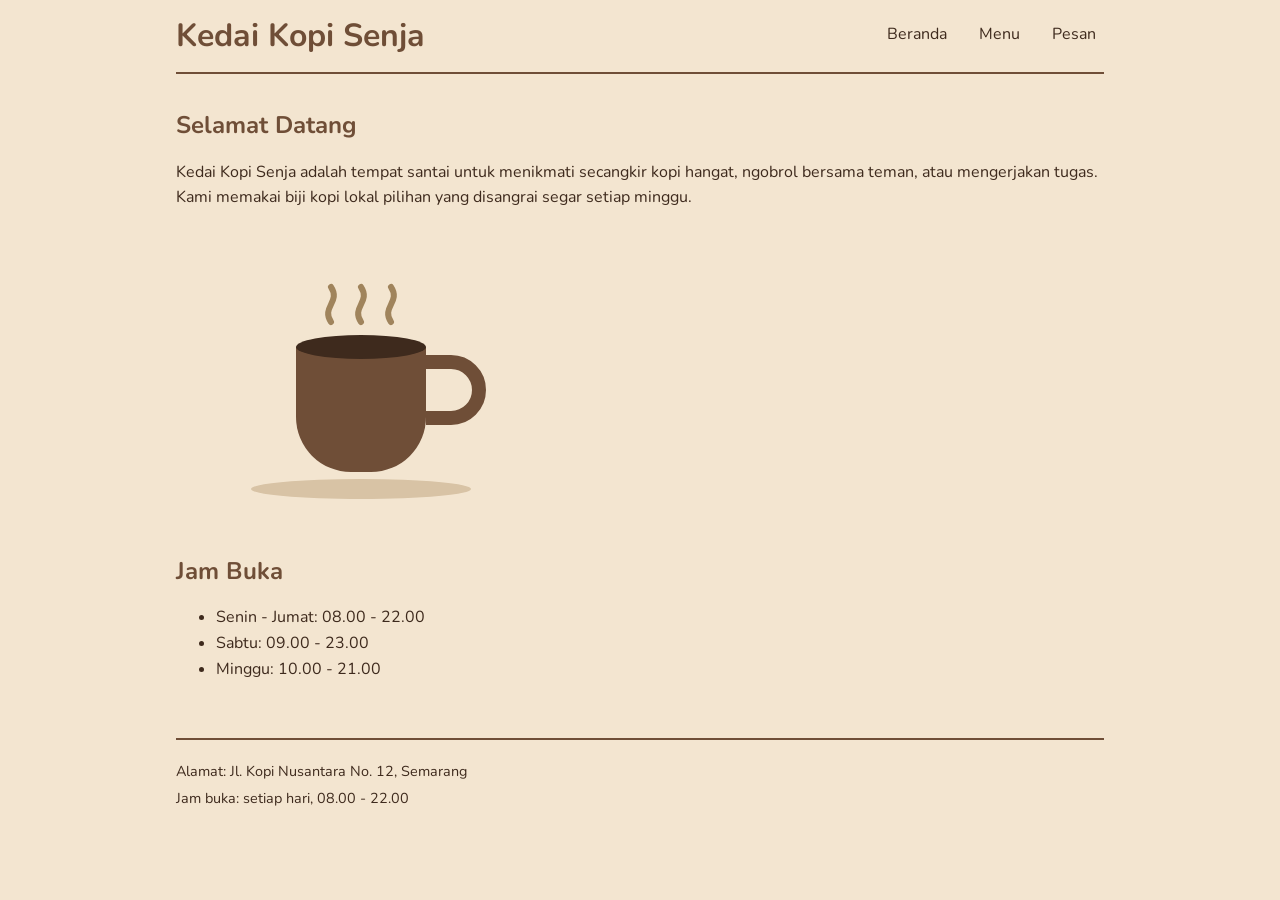
<file: index.html>
<!DOCTYPE html>
<html lang="id">
<head>
  <meta charset="utf-8">
  <meta name="viewport" content="width=device-width, initial-scale=1">
  <title>Beranda - Kedai Kopi Senja</title>
  <link rel="stylesheet" href="css/style.css">
</head>
<body>
  <header>
    <h1>Kedai Kopi Senja</h1>
    <nav>
      <ul>
        <li><a href="index.html">Beranda</a></li>
        <li><a href="menu.html">Menu</a></li>
        <li><a href="pesan.html">Pesan</a></li>
      </ul>
    </nav>
  </header>

  <main>
    <section>
      <h2>Selamat Datang</h2>
      <p>Kedai Kopi Senja adalah tempat santai untuk menikmati secangkir kopi hangat, ngobrol bersama teman, atau mengerjakan tugas. Kami memakai biji kopi lokal pilihan yang disangrai segar setiap minggu.</p>
      <img src="img/kedai.svg" alt="Ilustrasi secangkir kopi panas yang mengeluarkan uap di atas meja" width="400" height="300">
    </section>

    <section>
      <h2>Jam Buka</h2>
      <ul>
        <li>Senin - Jumat: 08.00 - 22.00</li>
        <li>Sabtu: 09.00 - 23.00</li>
        <li>Minggu: 10.00 - 21.00</li>
      </ul>
    </section>
  </main>

  <footer>
    <p>Alamat: Jl. Kopi Nusantara No. 12, Semarang</p>
    <p>Jam buka: setiap hari, 08.00 - 22.00</p>
  </footer>
</body>
</html>
</file>
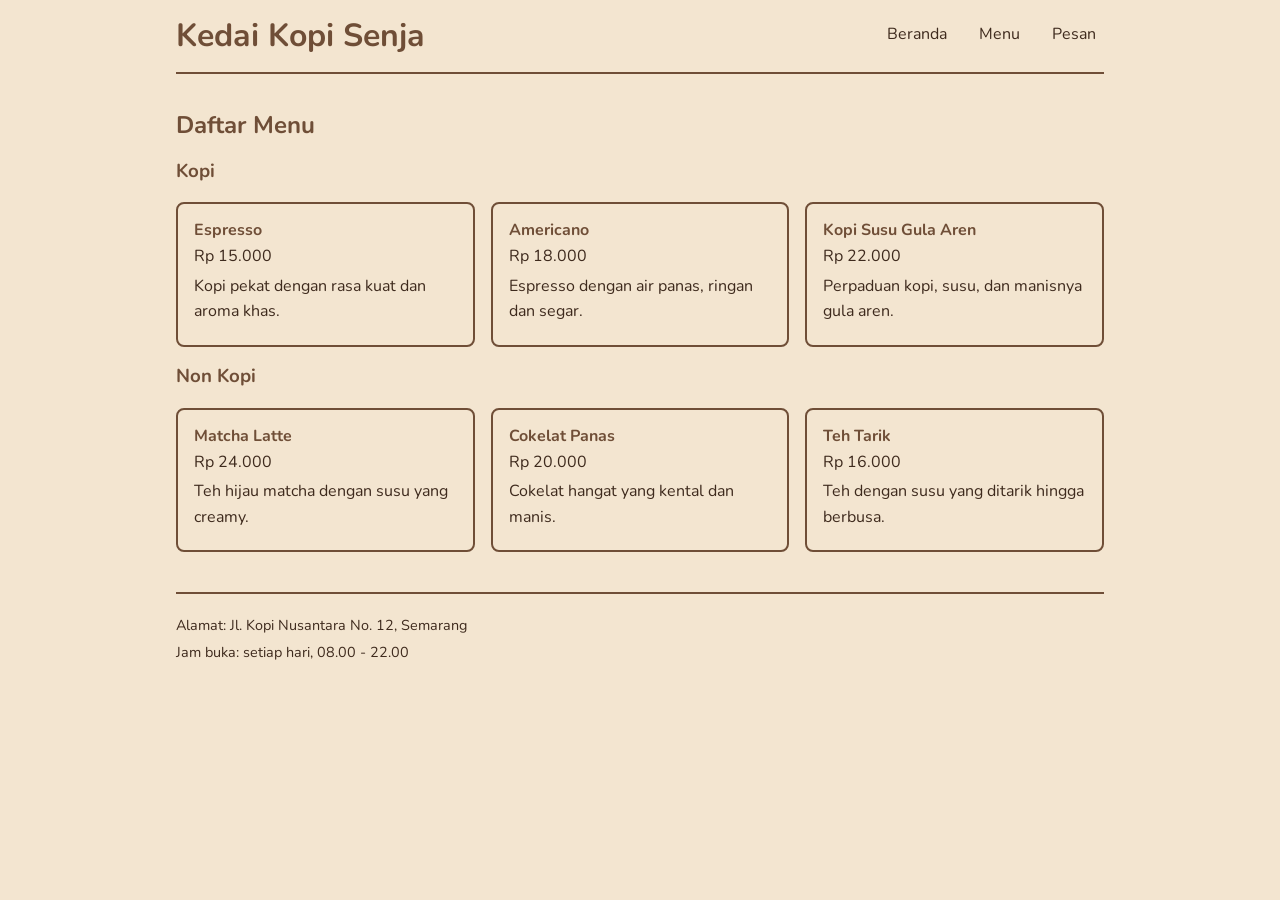
<file: menu.html>
<!DOCTYPE html>
<html lang="id">
<head>
  <meta charset="utf-8">
  <meta name="viewport" content="width=device-width, initial-scale=1">
  <title>Menu - Kedai Kopi Senja</title>
  <link rel="stylesheet" href="css/style.css">
</head>
<body>
  <header>
    <h1>Kedai Kopi Senja</h1>
    <nav>
      <ul>
        <li><a href="index.html">Beranda</a></li>
        <li><a href="menu.html">Menu</a></li>
        <li><a href="pesan.html">Pesan</a></li>
      </ul>
    </nav>
  </header>

  <main>
    <h2>Daftar Menu</h2>

    <section>
      <h3>Kopi</h3>
      <ul class="daftar-menu">
        <li class="card">
          <h4>Espresso</h4>
          <p>Rp 15.000</p>
          <p>Kopi pekat dengan rasa kuat dan aroma khas.</p>
        </li>
        <li class="card">
          <h4>Americano</h4>
          <p>Rp 18.000</p>
          <p>Espresso dengan air panas, ringan dan segar.</p>
        </li>
        <li class="card">
          <h4>Kopi Susu Gula Aren</h4>
          <p>Rp 22.000</p>
          <p>Perpaduan kopi, susu, dan manisnya gula aren.</p>
        </li>
      </ul>
    </section>

    <section>
      <h3>Non Kopi</h3>
      <ul class="daftar-menu">
        <li class="card">
          <h4>Matcha Latte</h4>
          <p>Rp 24.000</p>
          <p>Teh hijau matcha dengan susu yang creamy.</p>
        </li>
        <li class="card">
          <h4>Cokelat Panas</h4>
          <p>Rp 20.000</p>
          <p>Cokelat hangat yang kental dan manis.</p>
        </li>
        <li class="card">
          <h4>Teh Tarik</h4>
          <p>Rp 16.000</p>
          <p>Teh dengan susu yang ditarik hingga berbusa.</p>
        </li>
      </ul>
    </section>
  </main>

  <footer>
    <p>Alamat: Jl. Kopi Nusantara No. 12, Semarang</p>
    <p>Jam buka: setiap hari, 08.00 - 22.00</p>
  </footer>
</body>
</html>
</file>
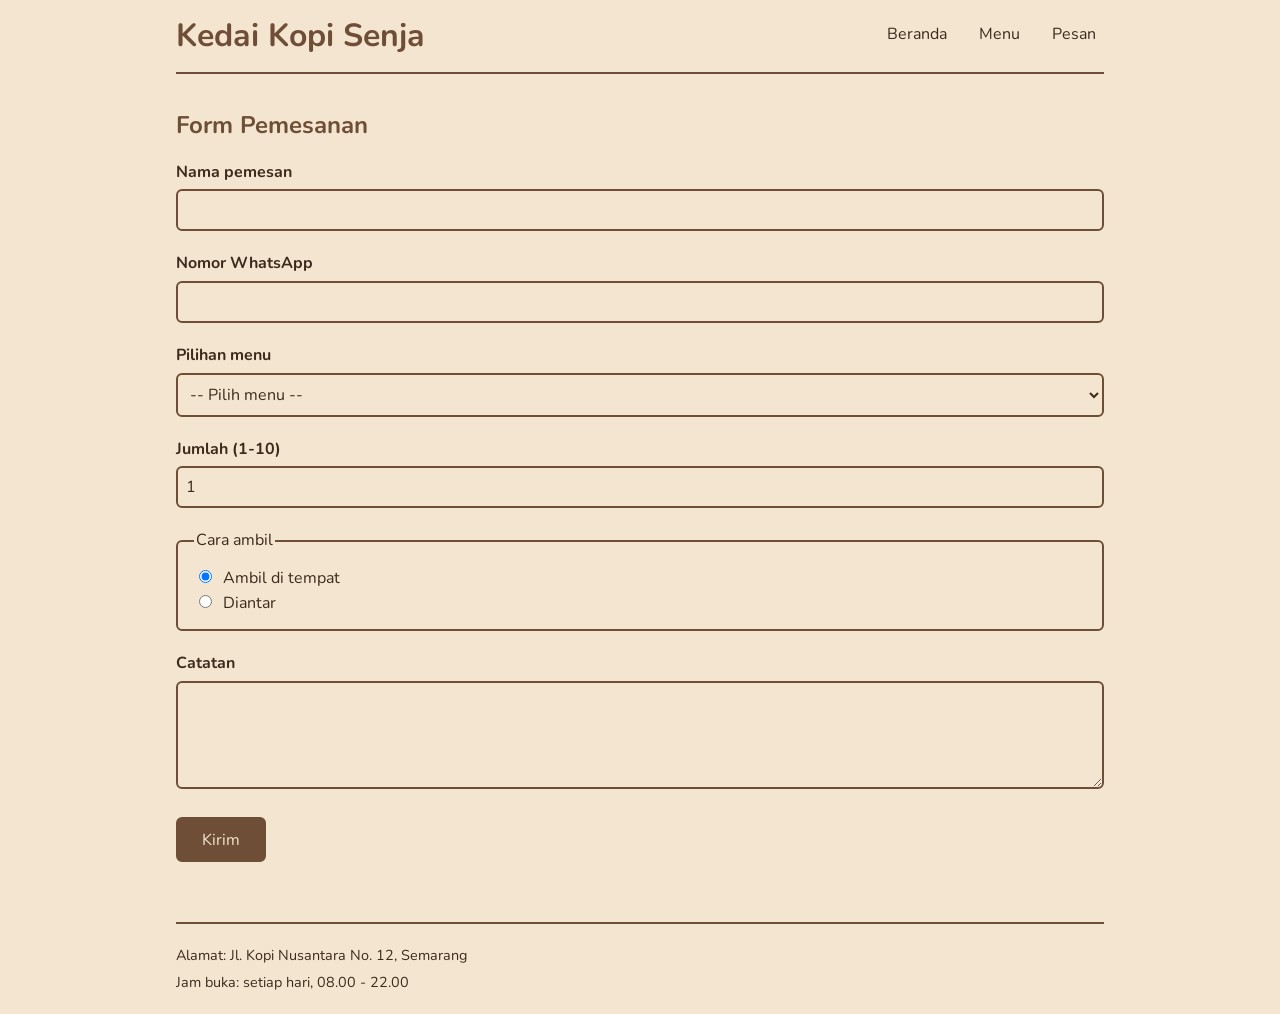
<file: pesan.html>
<!DOCTYPE html>
<html lang="id">
<head>
  <meta charset="utf-8">
  <meta name="viewport" content="width=device-width, initial-scale=1">
  <title>Pesan - Kedai Kopi Senja</title>
  <link rel="stylesheet" href="css/style.css">
</head>
<body>
  <header>
    <h1>Kedai Kopi Senja</h1>
    <nav>
      <ul>
        <li><a href="index.html">Beranda</a></li>
        <li><a href="menu.html">Menu</a></li>
        <li><a href="pesan.html">Pesan</a></li>
      </ul>
    </nav>
  </header>

  <main>
    <h2>Form Pemesanan</h2>

    <form action="pesan.html" method="get">
      <p>
        <label for="nama">Nama pemesan</label>
        <input type="text" id="nama" name="nama" required>
      </p>

      <p>
        <label for="wa">Nomor WhatsApp</label>
        <input type="tel" id="wa" name="wa" required>
      </p>

      <p>
        <label for="menu">Pilihan menu</label>
        <select id="menu" name="menu" required>
          <option value="">-- Pilih menu --</option>
          <optgroup label="Kopi">
            <option value="espresso">Espresso</option>
            <option value="americano">Americano</option>
            <option value="kopi-susu-gula-aren">Kopi Susu Gula Aren</option>
          </optgroup>
          <optgroup label="Non Kopi">
            <option value="matcha-latte">Matcha Latte</option>
            <option value="cokelat-panas">Cokelat Panas</option>
            <option value="teh-tarik">Teh Tarik</option>
          </optgroup>
        </select>
      </p>

      <p>
        <label for="jumlah">Jumlah (1-10)</label>
        <input type="number" id="jumlah" name="jumlah" min="1" max="10" value="1" required>
      </p>

      <fieldset>
        <legend>Cara ambil</legend>
        <input type="radio" id="ambil" name="cara" value="ambil" checked>
        <label for="ambil">Ambil di tempat</label><br>
        <input type="radio" id="antar" name="cara" value="antar">
        <label for="antar">Diantar</label>
      </fieldset>

      <p>
        <label for="catatan">Catatan</label>
        <textarea id="catatan" name="catatan" rows="4" cols="40"></textarea>
      </p>

      <p><button type="submit">Kirim</button></p>
    </form>
  </main>

  <footer>
    <p>Alamat: Jl. Kopi Nusantara No. 12, Semarang</p>
    <p>Jam buka: setiap hari, 08.00 - 22.00</p>
  </footer>
</body>
</html>
</file>
<file: css/style.css>
@import url("https://fonts.googleapis.com/css2?family=Nunito:wght@400;700&display=swap");

*,
*::before,
*::after {
  box-sizing: border-box;
}

:root {
  --gelap: #3e2a1d;
  --kopi: #6f4e37;
  --krem: #f3e5d0;
}

body {
  margin: 0 auto;
  padding: 0 1rem;
  max-width: 960px;
  font-family: "Nunito", "Segoe UI", Arial, sans-serif;
  font-size: 1rem;
  line-height: 1.6;
  color: var(--gelap);
  background-color: var(--krem);
}

h1, h2, h3, h4 {
  line-height: 1.25;
  color: var(--kopi);
}

img {
  max-width: 100%;
  height: auto;
}

header {
  display: flex;
  flex-direction: column;
  gap: 0.5rem;
  padding: 1rem 0;
  border-bottom: 2px solid var(--kopi);
}

header h1 {
  margin: 0;
}

nav ul {
  display: flex;
  flex-wrap: wrap;
  gap: 1rem;
  margin: 0;
  padding: 0;
  list-style: none;
}

nav a {
  display: inline-block;
  padding: 0.25rem 0.5rem;
  color: var(--gelap);
  text-decoration: none;
  border-bottom: 2px solid transparent;
}

nav a:hover {
  color: var(--kopi);
  border-bottom-color: var(--kopi);
}

main {
  padding: 1rem 0;
}

footer {
  margin-top: 1.5rem;
  padding: 1rem 0;
  border-top: 2px solid var(--kopi);
  font-size: 0.9rem;
}

footer p {
  margin: 0.25rem 0;
}

.daftar-menu {
  display: grid;
  grid-template-columns: 1fr;
  gap: 1rem;
  margin: 0;
  padding: 0;
  list-style: none;
}

.card {
  padding: 1rem;
  border: 2px solid var(--kopi);
  border-radius: 8px;
}

.card h4 {
  margin: 0 0 0.25rem;
}

.card p {
  margin: 0.25rem 0;
}

form label {
  display: block;
  margin-bottom: 0.25rem;
  font-weight: bold;
}

form input:not([type="radio"]),
form select,
form textarea {
  width: 100%;
  padding: 0.5rem;
  font-family: inherit;
  font-size: 1rem;
  color: var(--gelap);
  background-color: var(--krem);
  border: 2px solid var(--kopi);
  border-radius: 6px;
}

form p {
  margin: 0 0 1.25rem;
}

fieldset {
  margin: 0 0 1.25rem;
  padding: 0.75rem 1rem;
  border: 2px solid var(--kopi);
  border-radius: 6px;
}

fieldset label {
  display: inline;
  margin-left: 0.25rem;
  font-weight: normal;
}

form input:focus,
form select:focus,
form textarea:focus {
  outline: 3px solid var(--kopi);
  outline-offset: 2px;
}

button {
  padding: 0.6rem 1.5rem;
  font-family: inherit;
  font-size: 1rem;
  color: var(--krem);
  background-color: var(--kopi);
  border: 2px solid var(--kopi);
  border-radius: 6px;
  cursor: pointer;
}

button:hover {
  color: var(--kopi);
  background-color: var(--krem);
}

button:focus {
  outline: 3px solid var(--gelap);
  outline-offset: 2px;
}

@media (min-width: 600px) {
  header {
    flex-direction: row;
    justify-content: space-between;
    align-items: center;
  }

  .daftar-menu {
    grid-template-columns: repeat(2, 1fr);
  }
}

@media (min-width: 960px) {
  .daftar-menu {
    grid-template-columns: repeat(3, 1fr);
  }
}
</file>
